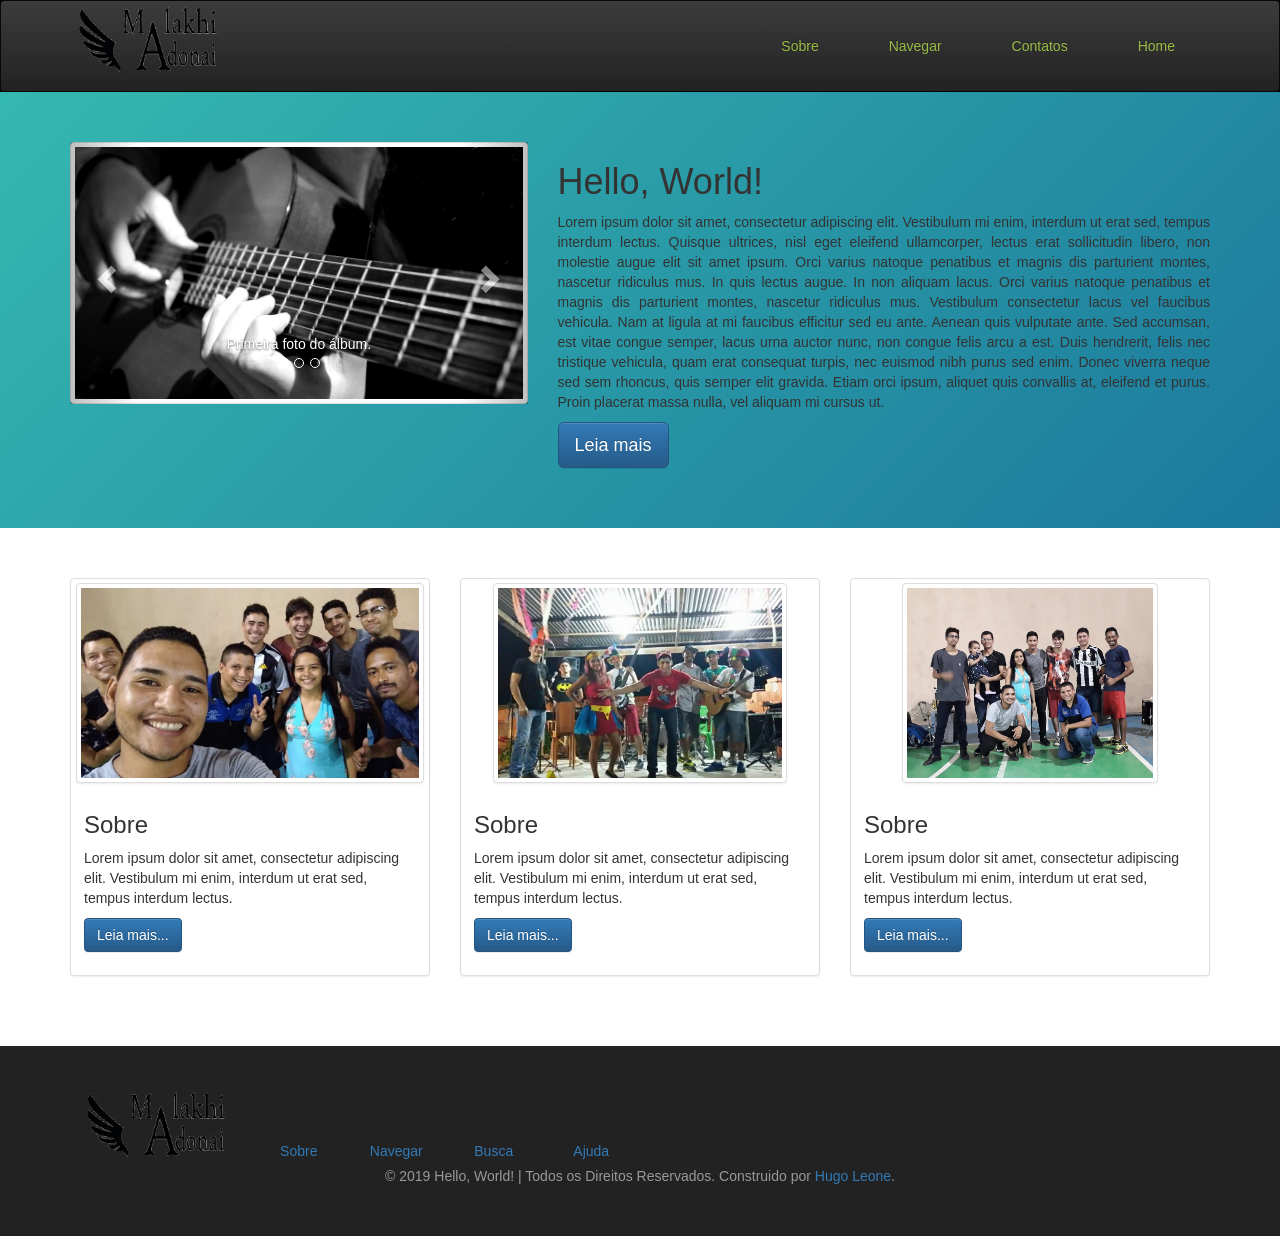
<file: index.html>
<!DOCTYPE html>
<html lang="pt-br">
<head>
	<title>Banda Malakhi Adonai</title>
	<meta charset="utf-8">
	<link rel="stylesheet" type="text/css" href="css/bootstrap.min.css">
	<link rel="stylesheet" type="text/css" href="css/bootstrap-theme.min.css">
	<link rel="stylesheet" type="text/css" href="css/style.css">
	<link rel="shortcut icon" href="../img/favicon2.ico" sizes="32x32" type="image/png">
	<meta name="viewport" content="width=device-width, initial-scale=1">

</head>
<body>
	<header>
		<nav class="navbar navbar-inverse">
			<div class="container">
				<div class="navbar-header">
					<a href="https://www.facebook.com/BandaMalakhiAdonai" alt="betabase - home" title="Home"><img id="logo" src="img/logo.png"></a>

					<button type="button" style="margin-top: 25px" class="navbar-toggle collapsed" data-toggle="collapse" data-target="#menu_lista" aria-expanded="false">
						<span style="background-color: #9bbd46" class="icon-bar"></span>
						<span style="background-color: #9bbd46" class="icon-bar"></span>
						<span style="background-color: #9bbd46" class="icon-bar"></span>
					</button>
				</div>
				<div class="collapse navbar-collapse" id="menu_lista">
					<ul class="nav navbar-nav navbar-right">
						<li class="link_menu"><a href="?i=sobre">Sobre</a></li>
						<li class="link_menu"><a href="?i=navegar">Navegar</a></li>
						<li class="link_menu"><a href="?i=contato">Contatos</a></li>
						<li class="link_menu"><a href="?i=home">Home</a></li>
					</ul>
				</div>
			</div>
		</nav>	
	</header>

	<div id="main">
		<div class="container">
			<div class="row">
				<div class="col-md-5 col-xs-12">
					<div id="meu_carrossel" class="carousel slide" data-ride="carousel">
						<!-- PONTOS REPRESENTATIVOS DE IMAGENS -->
						<ol class="carousel-indicators">
							<li data-target="meu_carrossel" data-slide-to="0" class="active"></li>
							<li data-target="meu_carrossel" data-slide-to="1"></li>
							<li data-target="meu_carrossel" data-slide-to="2"></li>
						</ol>

						<!-- IMAGENS -->
						<div class="carousel-inner" role="listbox">
							<div class="item active">
								<img src="img/j1.jpeg" class="img-thumbnail center" alt="">
								<div class="carousel-caption">
									Primeira foto do álbum.
								</div>
							</div>

							<div class="item">
								<img src="img/j2.jpeg" class="img-thumbnail center" alt="">
								<div class="carousel-caption">
									Segunda foto do álbum.
								</div>
							</div>

							<div class="item">
								<img src="img/j3.jpeg" class="img-thumbnail center" alt="">
								<div class="carousel-caption">
									Terceira foto do álbum.
								</div>
							</div>
						</div>

						<a class="left carousel-control" href="#meu_carrossel" role="button" data-slide="prev">
							<span class="glyphicon glyphicon-chevron-left" aria-hidden="true"></span>
							<span class="sr-only">Anterior</span>
						</a>
						<a class="right carousel-control" href="#meu_carrossel" role="button" data-slide="next">
							<span class="glyphicon glyphicon-chevron-right" aria-hidden="true"></span>
							<span class="sr-only">Próximo</span>
						</a>
					</div>
				</div>
				<div class="col-md-7 col-xs-12">
					<h1>Hello, World!</h1>
					<p style="text-align: justify;">Lorem ipsum dolor sit amet, consectetur adipiscing elit. Vestibulum mi enim, interdum ut erat sed, tempus interdum lectus. Quisque ultrices, nisl eget eleifend ullamcorper, lectus erat sollicitudin libero, non molestie augue elit sit amet ipsum. Orci varius natoque penatibus et magnis dis parturient montes, nascetur ridiculus mus. In quis lectus augue. In non aliquam lacus. Orci varius natoque penatibus et magnis dis parturient montes, nascetur ridiculus mus. Vestibulum consectetur lacus vel faucibus vehicula. Nam at ligula at mi faucibus efficitur sed eu ante. Aenean quis vulputate ante. Sed accumsan, est vitae congue semper, lacus urna auctor nunc, non congue felis arcu a est. Duis hendrerit, felis nec tristique vehicula, quam erat consequat turpis, nec euismod nibh purus sed enim. Donec viverra neque sed sem rhoncus, quis semper elit gravida. Etiam orci ipsum, aliquet quis convallis at, eleifend et purus. Proin placerat massa nulla, vel aliquam mi cursus ut.</p>

					<p><a class="btn btn-primary btn-lg" href="#" role="button">Leia mais</a></p>
					
				</div>				
			</div>
		</div>
	</div>
	<div id="middle">
		<div class="container">
			<div class="row">
				<div class="col-sm-6 col-md-4">
					<div class="thumbnail">
						<img src="img/f1.jpeg" class="img-thumbnail">
						<div class="caption">
							<h3>Sobre</h3>
							<p>Lorem ipsum dolor sit amet, consectetur adipiscing elit. Vestibulum mi enim, interdum ut erat sed, tempus interdum lectus.</p>
							<p><a href="#" class="btn btn-primary" role="button">Leia mais...</a></p>
						</div>
					</div>
				</div>

				<div class="col-sm-6 col-md-4">
					<div class="thumbnail">
						<img src="img/f2.jpeg" class="img-thumbnail">
						<div class="caption">
							<h3>Sobre</h3>
							<p>Lorem ipsum dolor sit amet, consectetur adipiscing elit. Vestibulum mi enim, interdum ut erat sed, tempus interdum lectus.</p>
							<p><a href="#" class="btn btn-primary" role="button">Leia mais...</a></p>
						</div>
					</div>
				</div>

				<div class="col-sm-6 col-md-4">
					<div class="thumbnail">
						<img src="img/f3.jpeg" class="img-thumbnail">
						<div class="caption">
							<h3>Sobre</h3>
							<p>Lorem ipsum dolor sit amet, consectetur adipiscing elit. Vestibulum mi enim, interdum ut erat sed, tempus interdum lectus.</p>
							<p><a href="#" class="btn btn-primary" role="button">Leia mais...</a></p>
						</div>
					</div>
				</div>
			</div>
		</div>
	</div>

	<footer class="rodape">
		<div class="container" id="rodape">
			<div class="row">
				<div class="col-md-2"><a href="https://www.facebook.com/BandaMalakhiAdonai"><img id="logo" src="img/logo.png"></a></div><br>
				<div class="col-md-1 lista_footer"><a href="#">Sobre</a></div>
				<div class="col-md-1 lista_footer"><a href="#">Navegar</a></div>
				<div class="col-md-1 lista_footer"><a href="#">Busca</a></div>
				<div class="col-md-1 lista_footer"><a href="#">Ajuda</a></div>
			</div>
			<div class="row">
				<div class="col-md-12">
					<p>&copy; 2019 Hello, World! | Todos os Direitos Reservados. Construido por <a href="#">Hugo Leone</a>.</p>
				</div>
			</div>
		</div>	
	
		<script src="js/jquery.js" type="text/javascript"></script>
		<script src="js/bootstrap.min.js" type="text/javascript"></script>
	</footer>
</body>
</html>
</file>
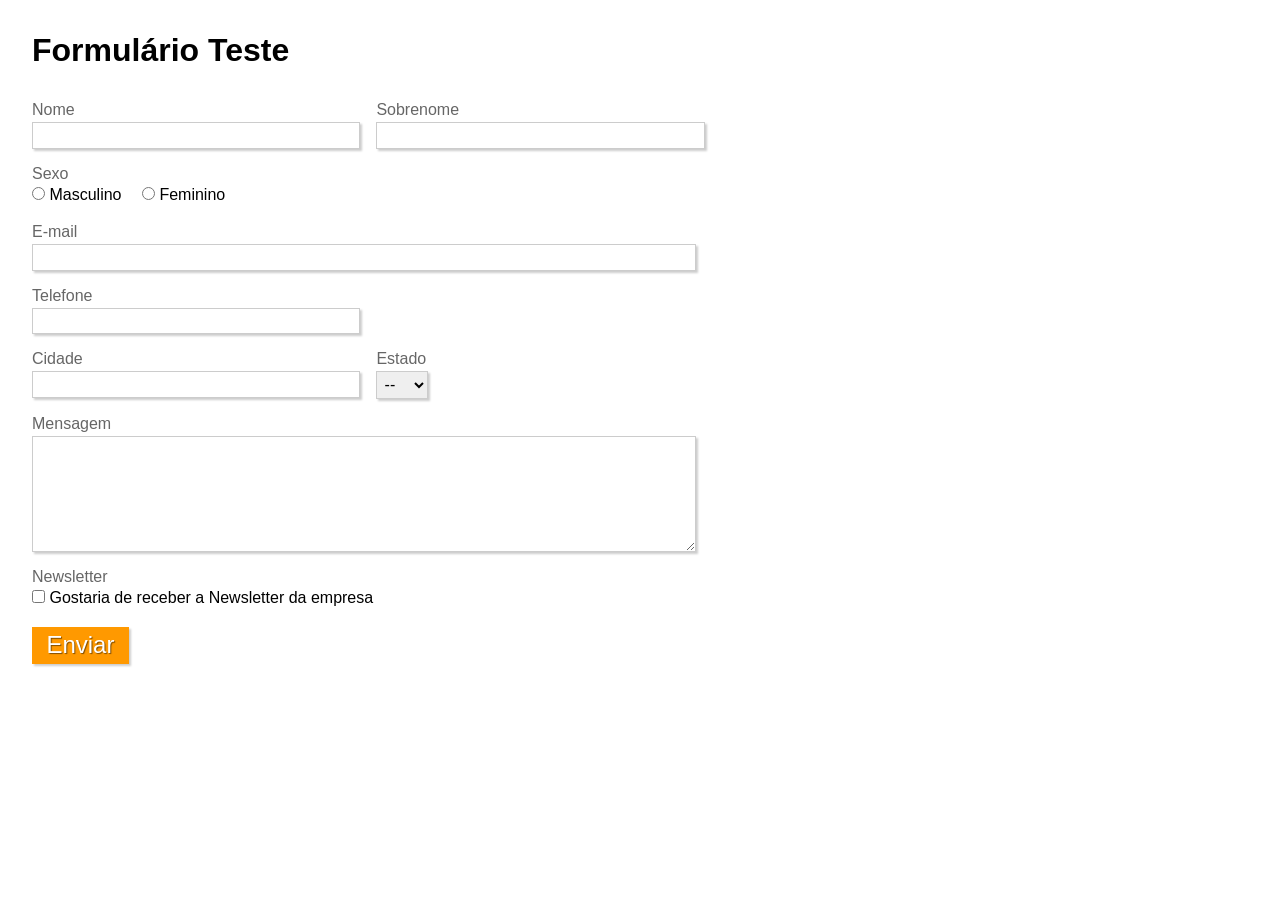
<file: form.html>
<!DOCTYPE html>
<html>
<head>
    <title>Formulário</title>
    <link rel="stylesheet" type="text/css" href="css/form.css">
    <meta charset="utf-8">
    <style>
        h1 {
            margin-bottom: 1em;
        }
        * {
            margin: 0;
            padding: 0;
        }

        fieldset {
            border: 0;
        }

        body, input, select, textarea, button {
            font-family: sans-serif;
            font-size: 1em;
        }

        .grupo:before, .grupo:after {
            content: " ";
            display: table;
        }

        .grupo:after {
            clear: both;
        }

        .campo {
            margin-bottom: 1em;
        }

        .campo label {
            margin-bottom: 0.2em;
            color: #666;
            display: block;
        }

        fieldset.grupo .campo {
            float:  left;
            margin-right: 1em;
        }

        .campo input[type="text"],
        .campo input[type="email"],
        .campo input[type="url"],
        .campo input[type="tel"],
        .campo select,
        .campo textarea {
            padding: 0.2em;
            border: 1px solid #CCC;
            box-shadow: 2px 2px 2px rgba(0,0,0,0.2);
            display: block;
        }

        .campo select option {
            padding-right: 1em;
        }

        .campo input:focus, .campo select:focus, .campo textarea:focus {
            background: #FFC;
        }

        .campo label.checkbox {
            color: #000;
            display: inline-block;
            margin-right: 1em;
        }

        .botao {
            font-size: 1.5em;
            background: #F90;
            border: 0;
            margin-bottom: 1em;
            color: #FFF;
            padding: 0.2em 0.6em;
            box-shadow: 2px 2px 2px rgba(0,0,0,0.2);
            text-shadow: 1px 1px 1px rgba(0,0,0,0.5);
        }

        .botao:hover {
            background: #FB0;
            box-shadow: inset 2px 2px 2px rgba(0,0,0,0.2);
            text-shadow: none;
        }

        .botao, select, label.checkbox {
            cursor: pointer;
        }
    </style>
</head>
<body>
<h1>Formulário Teste</h1>
    <form action="#" method="post">
    <fieldset>
        
        <fieldset class="grupo">
            <div class="campo">
                <label for="nome">Nome</label>
                <input type="text" id="nome" name="nome" style="width: 20em" value="" />
            </div>
            <div class="campo">
                <label for="snome">Sobrenome</label>
                <input type="text" id="snome" name="snome" style="width: 20em" value="" />
            </div>
        </fieldset> 
        
        <div class="campo">
            <label>Sexo</label>
            <label class="checkbox">
                <input type="radio" name="sexo" value="masculino"> Masculino
            </label>
            <label class="checkbox">
                <input type="radio" name="sexo" value="feminino"> Feminino
            </label>
        </div>

        <div class="campo">
            <label for="email">E-mail</label>
            <input type="text" id="email" name="email" style="width: 41em" value="" />
        </div>

        <div class="campo">
            <label for="telefone">Telefone</label>
            <input type="text" id="telefone" name="telefone" style="width: 20em"  value="" />
        </div>
        
        <fieldset class="grupo">
            <div class="campo">
                <label for="cidade">Cidade</label>
                <input type="text" id="cidade" name="cidade" style="width: 20em" value="" />
            </div>
            <div class="campo">
                <label for="estado">Estado</label>
                <select name="estado" id="estado">
                    <option value="">--</option>
                    <option value="PR">PR</option>
                </select>
            </div>
        </fieldset>

        <div class="campo">
            <label for="mensagem">Mensagem</label>
            <textarea rows="6" style="width: 41em" id="mensagem" name="mensagem"></textarea>
        </div>

        <div class="campo">
            <label>Newsletter</label>
            <label class="checkbox">
                <input type="checkbox" name="newsletter" value="1"> Gostaria de receber a Newsletter da empresa
            </label>
        </div>
        
        <button class="botao submit" type="submit" name="submit">Enviar</button>
        
    </fieldset>
    </form>
</body>
</html>
</file>
<file: css/style.css>
* {
	margin: 0;
	padding: 0;
}

footer {
	background-color: #222;
	min-height: 180px;
	color: #999;
	padding: 40px;
}

header {
	background-color: #000;
}

nav {
	min-height: 90px;
	margin-bottom: 0 !important;
}

#main {
	padding: 50px;
	background: linear-gradient(135deg, #35b8b0 0%, #1c799d 100%);
}

#main img {
	max-height: 400px;
}

#middle {
	margin: 50px 0;
}

#logo {
	width: 150px;
	height: 80px;
}

#navegar {
	margin: 50px 0;
}

#sobre {
	margin: 50px 0;
}

#sobre p {
	text-align: justify;
	color: #999;
	font-size: 18px;
	line-height: 1.8; 
	padding-top: ;
}

#blast {
	margin: 50px 0;
}

.lista_footer {
	margin-top: 35px;
}

.link_menu {
	margin: 20px;
}

.link_menu a {
	color: #9bbd46 !important; 
	padding: 10px;
}

.link_menu a:hover {
	background-color: #9bbd46 !important;
	color: #111 !important;
}

.center {
	text-align: center;
}

.thumbnail img {
	max-height: 200px;
}

.rodape {
	text-align: center;
}
</file>
<file: css/form.css>
* {
    margin: 0;
    padding: 0;
}

body {
    font-family: sans-serif;
    padding: 2em;
}
</file>
